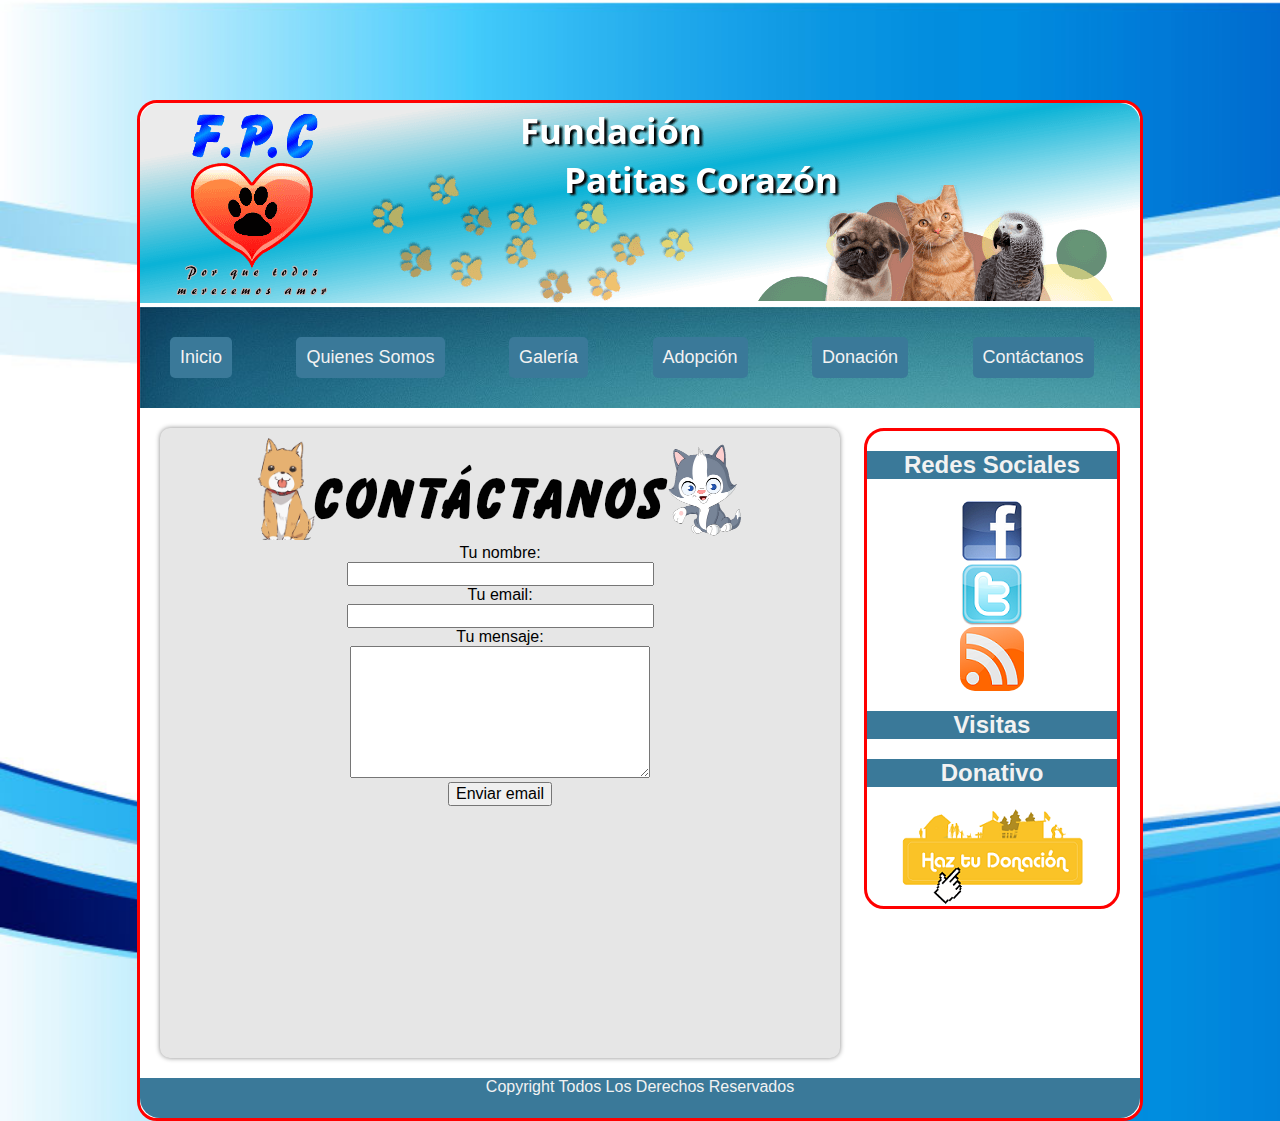
<file: contactenos.html>
<!DOCTYPE html>


<html lang="es" class"no-js">

 <!-- Hola soy un comentario...  -->


<head>
	
	<meta charset="UTF-8">
	<meta content="mauricio perdomo" name="author"/>
    <meta content="Pagina de verntas online de la empresa ventas ya" name="description" />
    <meta content="VENTAS, ECOMMERCE, ONLINE" name="keywords" />
	<title>Contactenos</title>
	<link rel="stylesheet" href="css/normalize.css">
	<link href='http://fonts.googleapis.com/css?family=Shadows+Into+Light|Indie+Flower' rel='stylesheet' type='text/css'>
    <link rel="stylesheet" href="css/style.css">

</head>


<body>	

<Div id="contenidos">
	<header>
		<img src="img/banner.png"  id="banner"/>


	</header>

	<nav>

			<a href="index.html"><button>Inicio</button></a>
		<a href="quienessomos.html"><button>Quienes Somos</button></a>
		<a href="galeria.html"><button>Galería</button></a>
		<a href="adoptame.html"><button>Adopción</button></a>
		<a href="donacion.html"><button>Donación</button></a>
		<a href="contactenos.html"><button>Contáctanos</button></a>

	</nav>


		<aside>
			<h2 id="titulo_aside" >Redes Sociales</h2>	

			<a href="#"><img src="img/facebook.png" class="imgcenter"></a>
			<a href="#"><img src="img/twiter.png" class="imgcenter"></a>
			<a href="#"><img src="img/rss.png" class="imgcenter"></a>

			<h2 id="titulo_aside" >Visitas</h2>
			<!--<script type="text/javascript" src="http://counter10.freecounter.ovh/private/countertab.js?c=d61a28b589b1a833d35cd6666dae3c06" width= "30px"></script>-->

			<script type="text/javascript" src="http://counter7.freecounter.ovh/private/countertab.js?c=4a0511f9c8bcac212d48386dd4495041"></script>
        


			<h2 id="titulo_aside" >Donativo</h2>
			<a href="#"><img src="img/boton-donar.png" class="imgcenter"></a>
        


		</aside>



	<section>

<center><img src="img/contactanos.png"></center>

		<center><form action="#" method="POST" enctype="multipart/form-data">

		<div>
			<label for="name">Tu nombre:</label><br />
			<input id="name" class="input" name="name" type="text" value="" size="30" /><br />
		</div>
		<div class="row">
		<label for="email">Tu email:</label><br />
		<input id="email" class="input" name="email" type="text" value="" size="30" /><br />
		</div>
		<div class="row">
		<label for="message">Tu mensaje:</label><br />
		<textarea id="message" class="input" name="message" rows="7" cols="30"></textarea><br />
		</div>
		<input id="submit_button" type="submit" value="Enviar email" />
		</form>		</center>


	</section>



		
	<footer>Copyright Todos Los Derechos Reservados</footer>

	





</Div>
</body>


<script src="js/modernizr.js"></script>   
<script src="js/prefixfree.min.js"></script>
<script src="js/jquery-2.1.1.js"></script>   



</html>
</file>
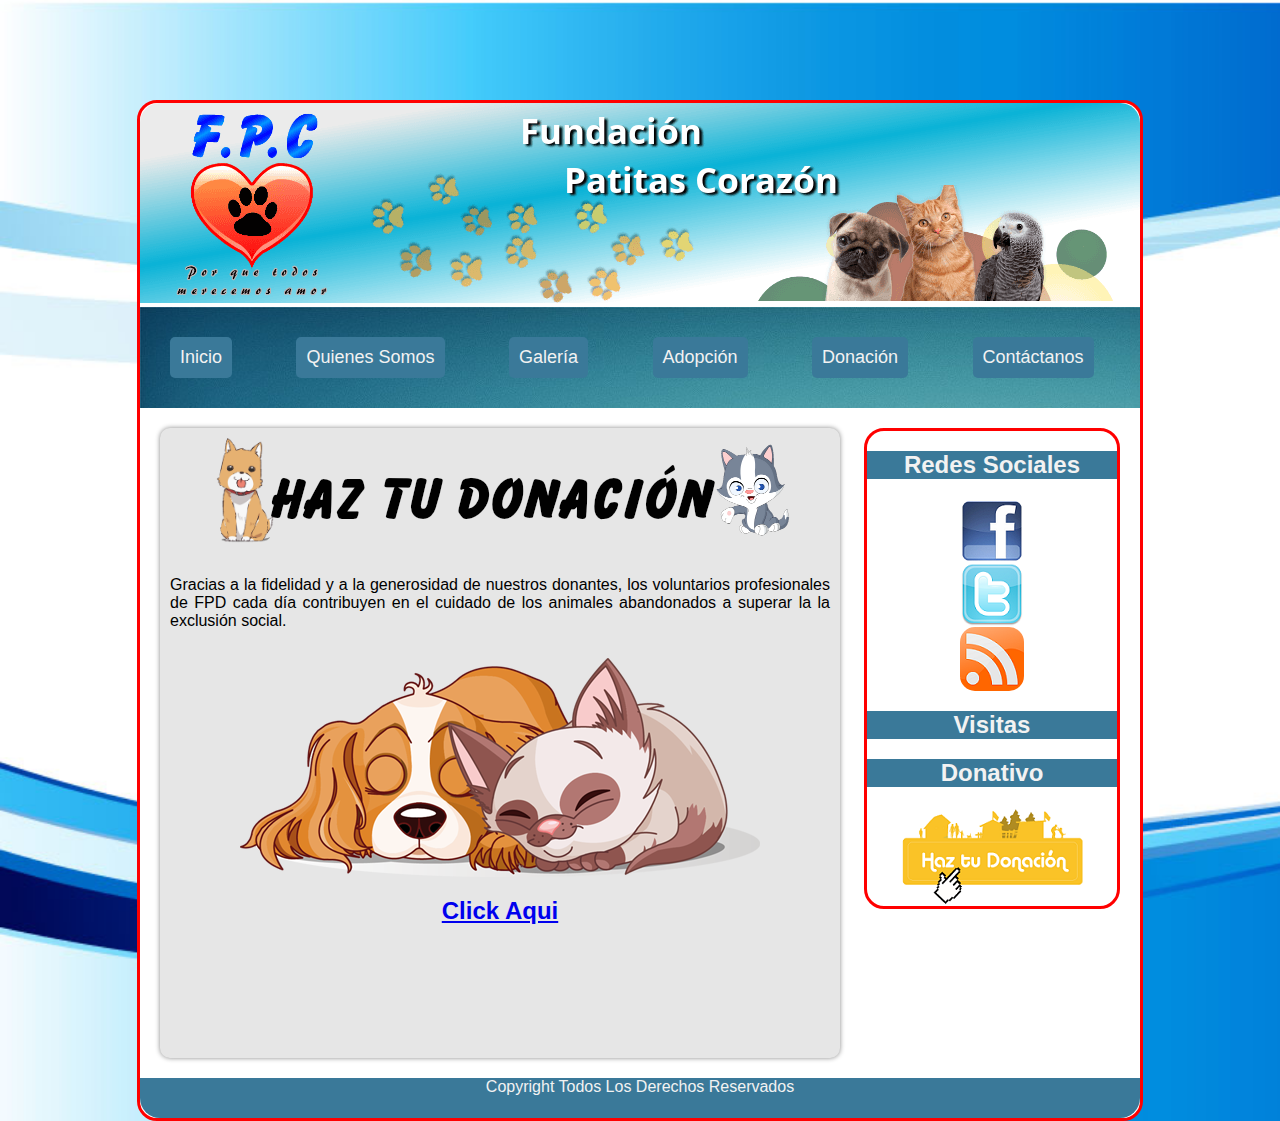
<file: donacion.html>
<!DOCTYPE html>


<html lang="es" class"no-js">

 <!-- Hola soy un comentario...  -->


<head>
	
	<meta charset="UTF-8">
	<meta content="mauricio perdomo" name="author"/>
    <meta content="Pagina de verntas online de la empresa ventas ya" name="description" />
    <meta content="VENTAS, ECOMMERCE, ONLINE" name="keywords" />
	<title>FPC</title>
	<link rel="stylesheet" href="css/normalize.css">
	<link href='http://fonts.googleapis.com/css?family=Shadows+Into+Light|Indie+Flower' rel='stylesheet' type='text/css'>
    <link rel="stylesheet" href="css/style.css">

</head>


<body>	

<Div id="contenidos">
	<header>
		<img src="img/banner.png"  id="banner"/>


	</header>

	<nav>

		<a href="index.html"><button>Inicio</button></a>
		<a href="quienessomos.html"><button>Quienes Somos</button></a>
		<a href="galeria.html"><button>Galería</button></a>
		<a href="adoptame.html"><button>Adopción</button></a>
		<a href="donacion.html"><button>Donación</button></a>
		<a href="contactenos.html"><button>Contáctanos</button></a>

	</nav>


		<aside>
			<h2 id="titulo_aside" >Redes Sociales</h2>	

			<a href="#"><img src="img/facebook.png" class="imgcenter"></a>
			<a href="#"><img src="img/twiter.png" class="imgcenter"></a>
			<a href="#"><img src="img/rss.png" class="imgcenter"></a>

			<h2 id="titulo_aside" >Visitas</h2>
			<!--<script type="text/javascript" src="http://counter10.freecounter.ovh/private/countertab.js?c=d61a28b589b1a833d35cd6666dae3c06" width= "30px"></script>-->

			<script type="text/javascript" src="http://counter7.freecounter.ovh/private/countertab.js?c=4a0511f9c8bcac212d48386dd4495041"></script>
        


			<h2 id="titulo_aside" >Donativo</h2>
			<a href="#"><img src="img/boton-donar.png" class="imgcenter"></a>
        


		</aside>



	<section>

<center><img src="img/donacion.png"></center>
			<article>
			<br>
			
				<p>Gracias a la fidelidad y a la generosidad de nuestros donantes, los voluntarios profesionales de FPD cada día contribuyen en el cuidado de los animales abandonados a superar la la exclusión social.<br>
				</p>
				<br>
			<img src="img/pegatina-infantil.png" class="imgcenter">

			<center> <a href="#"><h2>Click Aqui</h2></a></center>
		</article>


	</section>



		
	<footer>Copyright Todos Los Derechos Reservados</footer>

	





</Div>
</body>


<script src="js/modernizr.js"></script>   
<script src="js/prefixfree.min.js"></script>
<script src="js/jquery-2.1.1.js"></script>   



</html>
</file>
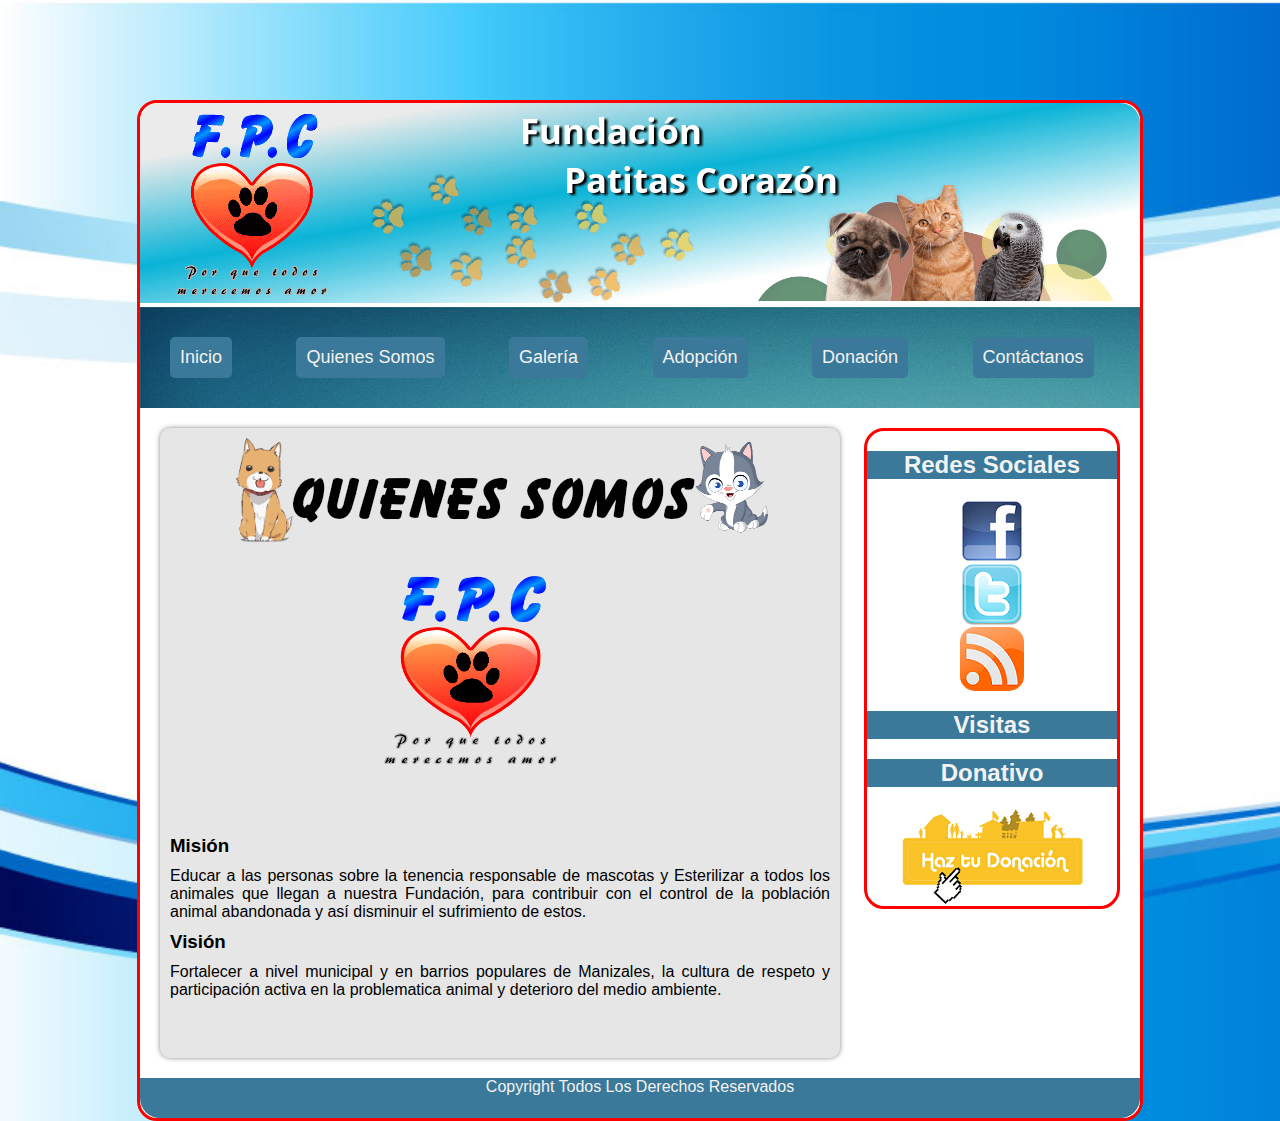
<file: quienessomos.html>
<!DOCTYPE html>


<html lang="es" class"no-js">

 <!-- Hola soy un comentario...  -->


<head>
	
	<meta charset="UTF-8">
	<meta content="mauricio perdomo" name="author"/>
    <meta content="Pagina de verntas online de la empresa ventas ya" name="description" />
    <meta content="VENTAS, ECOMMERCE, ONLINE" name="keywords" />
	<title>FPC</title>
	<link rel="stylesheet" href="css/normalize.css">
	<link href='http://fonts.googleapis.com/css?family=Shadows+Into+Light|Indie+Flower' rel='stylesheet' type='text/css'>
    <link rel="stylesheet" href="css/style.css">

</head>


<body>	

<Div id="contenidos">
	<header>
		<img src="img/banner.png"  id="banner"/>


	</header>

	<nav>

		<a href="index.html"><button>Inicio</button></a>
		<a href="quienessomos.html"><button>Quienes Somos</button></a>
		<a href="galeria.html"><button>Galería</button></a>
		<a href="adoptame.html"><button>Adopción</button></a>
		<a href="donacion.html"><button>Donación</button></a>
		<a href="contactenos.html"><button>Contáctanos</button></a>

	</nav>


		<aside>
			<h2 id="titulo_aside" >Redes Sociales</h2>	

			<a href="#"><img src="img/facebook.png" class="imgcenter"></a>
			<a href="#"><img src="img/twiter.png" class="imgcenter"></a>
			<a href="#"><img src="img/rss.png" class="imgcenter"></a>

			<h2 id="titulo_aside" >Visitas</h2>
			<!--<script type="text/javascript" src="http://counter10.freecounter.ovh/private/countertab.js?c=d61a28b589b1a833d35cd6666dae3c06" width= "30px"></script>-->

			<script type="text/javascript" src="http://counter7.freecounter.ovh/private/countertab.js?c=4a0511f9c8bcac212d48386dd4495041"></script>
        


			<h2 id="titulo_aside" >Donativo</h2>
			<a href="#"><img src="img/boton-donar.png" class="imgcenter"></a>
        


		</aside>



	<section>
<center><img src="img/quienessomos.png"></center>

			<article>
			
			<figure>
				

				<img src="img/logo fpc.png" alt="perro y gato" class="imgcenter" width="350" height="250" >

			</figure>

			<h3>Misión</h3>
				<p>Educar a las personas sobre la tenencia responsable de mascotas y Esterilizar a todos los animales que llegan a nuestra Fundación, para contribuir con el control de la población animal abandonada y así disminuir el sufrimiento de estos.</p>
				<h3>Visión</h3>
				<p>Fortalecer a nivel municipal y en barrios populares de Manizales, la cultura de respeto y participación activa en la problematica animal y deterioro del medio ambiente.</p>

		</article>


	</section>



		
	<footer>Copyright Todos Los Derechos Reservados</footer>

	





</Div>
</body>


<script src="js/modernizr.js"></script>   
<script src="js/prefixfree.min.js"></script>
<script src="js/jquery-2.1.1.js"></script>   



</html>
</file>
<file: css/style.css>
/*font-family: 'Shadows Into Light', cursive;
 font-family: 'Indie Flower', cursive;
*/

#contenidos{
	width: 1000px;
	height: auto;
	margin: auto;
	position: relative;
	background-color: white;
	margin-top: 100px;
	border-color: red;
	border-style: solid;
	border-radius: 20px;
	
}



/*propiedades banner*/

#banner{

border-top-left-radius: 20px;
border-top-right-radius: 20px;

}


#titulo_aside
{

	text-align: center;
	background: #3a7999;
 	color: #f2f2f2;
 	height: auto;
 	width: auto;

}

#imgadoptame
{

	border-radius: 20px;

}


/*ETIQUETAS*/
body{
	background-image: url(../img/fondo.jpg);
	background-repeat: no-repeat;
	background-size: cover;
}



header{
	width: 1000px;
	height: 120 px;
	background: rgba(255, 255, 255, 10,70);
}

section{

	width: 680px;
	height: 630px;
	background-color: #E6E6E6; 
	border-radius: 10px;
	margin-top: 20px;
	margin-left: 20px;
	margin-right: 20px;
	margin-bottom: 20px;
	-moz-box-shadow: 0 0 5px #888;
	-webkit-box-shadow: 0 0 5px#888;
	box-shadow: 0 0 5px #888;

}

p{

text-align: justify;
margin: 10px;

}

h3{

	margin: 10px;

}

footer{

	width: 1000px;
	height: 40px;
	border: none;
 	background: #3a7999;
 	color: #f2f2f2;
 	border-bottom-right-radius: 20px; 
 	border-bottom-left-radius: 20px;
 	text-align: center;


}


aside{

	width: 250px;
	background-color: white;
	height: auto;
	border-radius: 10px;
	border-color: red;
	border-style: solid;
	border-radius: 20px;
	margin: 20px;
	float: right;
	margin-bottom: 20px;

}

/*Barra Menu*/

nav{

background-image: url(../img/bar_menu.jpg);


}


/*Botones Barra Menu*/

button {
 border: none;
 background: #3a7999;
 color: #f2f2f2;
 padding: 10px;
 font-size: 18px;
 border-radius: 5px;
 position: relative;
 box-sizing: border-box;
 transition: all 500ms ease;
 margin: 30px;
}




button:before {
 content:'';
 position: absolute;
 top: 0px;
 left: 0px;
 width: 0px;
 height: 42px;
 background: rgba(255,255,255,0.3);
 border-radius: 5px;
 transition: all 2s ease;
}


button:hover:before {
 width: 100%;
}



/*Centrar Imagenes*/


IMG.imgcenter{

	  display: block;
      margin-left: auto;
      margin-right: auto;
      border:none;
      border-radius: 15px;
      }


/* El slideshow */

#slideShowContainer{
	width:510px;
	height:510px;
	position:relative;
	margin:20px auto 50px;
}

#slideShow{
	position:absolute;
	height:490px;
	width:490px;
	background-color:#fff;
	margin:10px 0 0 10px;
	z-index:100;
	-moz-box-shadow:0 0 10px #111;
	-webkit-box-shadow:0 0 10px #111;
	box-shadow:0 0 10px #111;
}

#slideShow ul{
	position:absolute;
	top:15px;
	right:15px;
	bottom:15px;
	left:15px;
	list-style:none;
	overflow:hidden;
}

#slideShow li{
	position:absolute;
	top:0;
	left:0;
	width:100%;
	height:100%;
}

#slideShowContainer > a{
	border:none;
	text-decoration:none;
	text-indent:-99999px;
	overflow:hidden;
	width:36px;
	height:37px;
	background:url('../img/arrows.png') no-repeat;
	position:absolute;
	top:50%;
	margin-top:-21px;
}

#previousLink{
	left:-38px;
}

#previousLink:hover{
	background-position:bottom left;
}

a#nextLink{
	right:-38px;
	background-position:top right;
}

#nextLink:hover{
	background-position:bottom right;
}
</file>
